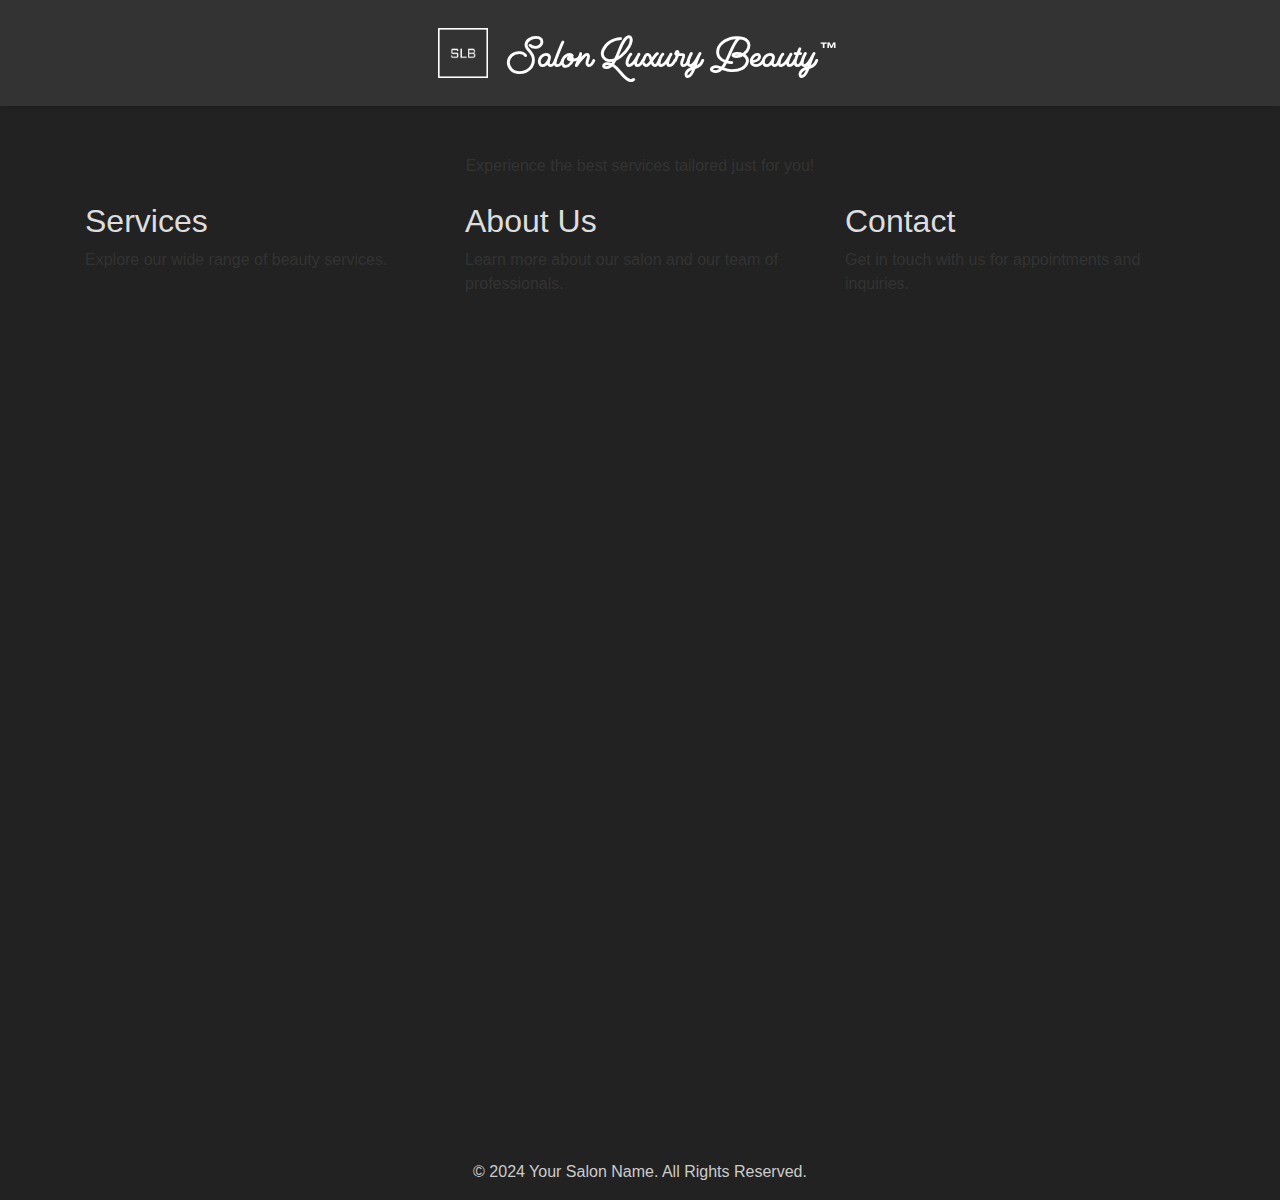
<file: about.html>
<!DOCTYPE html>
<html lang="en">
<head>
    <meta charset="UTF-8">
    <meta name="viewport" content="width=device-width, initial-scale=1.0">
    <title>About Us</title>
    <link href="https://stackpath.bootstrapcdn.com/bootstrap/4.5.2/css/bootstrap.min.css" rel="stylesheet">
    <link rel="stylesheet" href="styles.css">
</head>
<body>

    <header class="sticky-top bg-gray">
        <div class="container d-flex align-items-center justify-content-center">
            <img src="logo500.png" alt="Salon Logo" class="logo">
            <h1 class="salon-title">
                Salon Luxury Beauty <span class="trademark">™</span>
            </h1>
        </div>
    </header>

    <main class="container mt-5">
        <p class="text-center">Experience the best services tailored just for you!</p>

        <section class="row mt-4">
            <div class="col-md-4">
                <h2>Services</h2>
                <p>Explore our wide range of beauty services.</p>
            </div>
            <div class="col-md-4">
                <h2>About Us</h2>
                <p>Learn more about our salon and our team of professionals.</p>
            </div>
            <div class="col-md-4">
                <h2>Contact</h2>
                <p>Get in touch with us for appointments and inquiries.</p>
            </div>
        </section>

        <div style="height: 800px;"></div> <!-- Placeholder for scrolling -->

    </main>

    <footer class="text-center mt-5 mb-3">
        <p>&copy; 2024 Your Salon Name. All Rights Reserved.</p>
    </footer>

    <script src="https://code.jquery.com/jquery-3.5.1.slim.min.js"></script>
    <script src="https://cdn.jsdelivr.net/npm/@popperjs/core@2.11.6/dist/umd/popper.min.js"></script>
    <script src="https://stackpath.bootstrapcdn.com/bootstrap/4.5.2/js/bootstrap.min.js"></script>
</body>
</html>
</file>
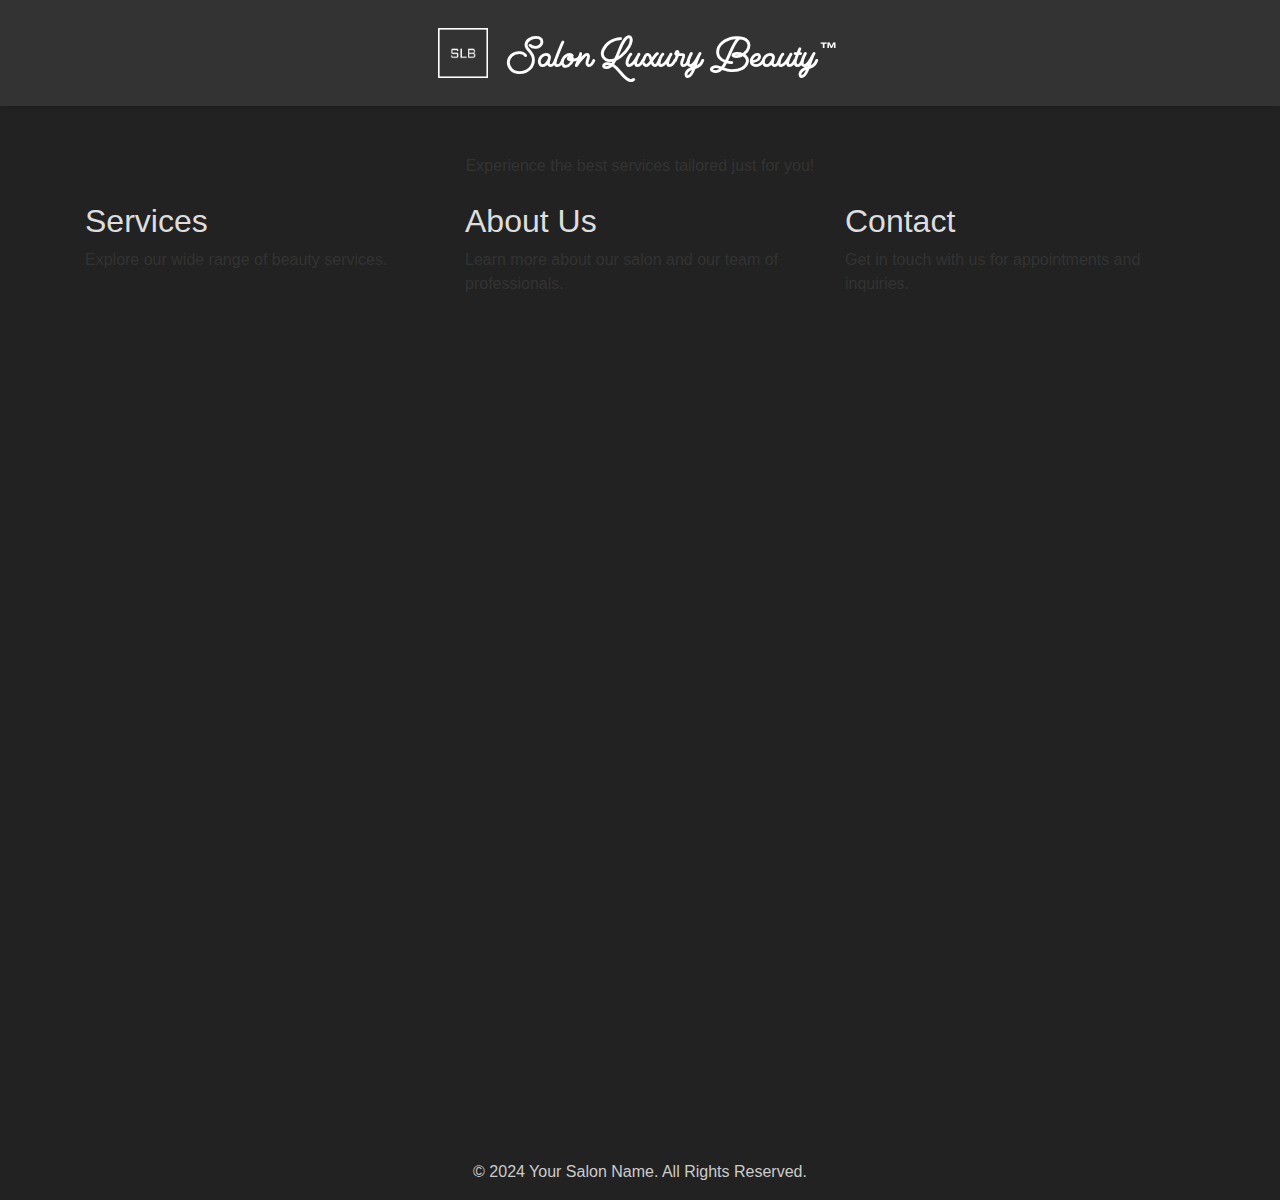
<file: contact.html>
<!DOCTYPE html>
<html lang="en">
<head>
    <meta charset="UTF-8">
    <meta name="viewport" content="width=device-width, initial-scale=1.0">
    <title>Contact Us</title>
    <link href="https://stackpath.bootstrapcdn.com/bootstrap/4.5.2/css/bootstrap.min.css" rel="stylesheet">
    <link rel="stylesheet" href="styles.css">
</head>
<body>

    <header class="sticky-top bg-gray">
        <div class="container d-flex align-items-center justify-content-center">
            <img src="logo500.png" alt="Salon Logo" class="logo">
            <h1 class="salon-title">
                Salon Luxury Beauty <span class="trademark">™</span>
            </h1>
        </div>
    </header>

    <main class="container mt-5">
        <p class="text-center">Experience the best services tailored just for you!</p>

        <section class="row mt-4">
            <div class="col-md-4">
                <h2>Services</h2>
                <p>Explore our wide range of beauty services.</p>
            </div>
            <div class="col-md-4">
                <h2>About Us</h2>
                <p>Learn more about our salon and our team of professionals.</p>
            </div>
            <div class="col-md-4">
                <h2>Contact</h2>
                <p>Get in touch with us for appointments and inquiries.</p>
            </div>
        </section>

        <div style="height: 800px;"></div> <!-- Placeholder for scrolling -->

    </main>

    <footer class="text-center mt-5 mb-3">
        <p>&copy; 2024 Your Salon Name. All Rights Reserved.</p>
    </footer>

    <script src="https://code.jquery.com/jquery-3.5.1.slim.min.js"></script>
    <script src="https://cdn.jsdelivr.net/npm/@popperjs/core@2.11.6/dist/umd/popper.min.js"></script>
    <script src="https://stackpath.bootstrapcdn.com/bootstrap/4.5.2/js/bootstrap.min.js"></script>
</body>
</html>
</file>
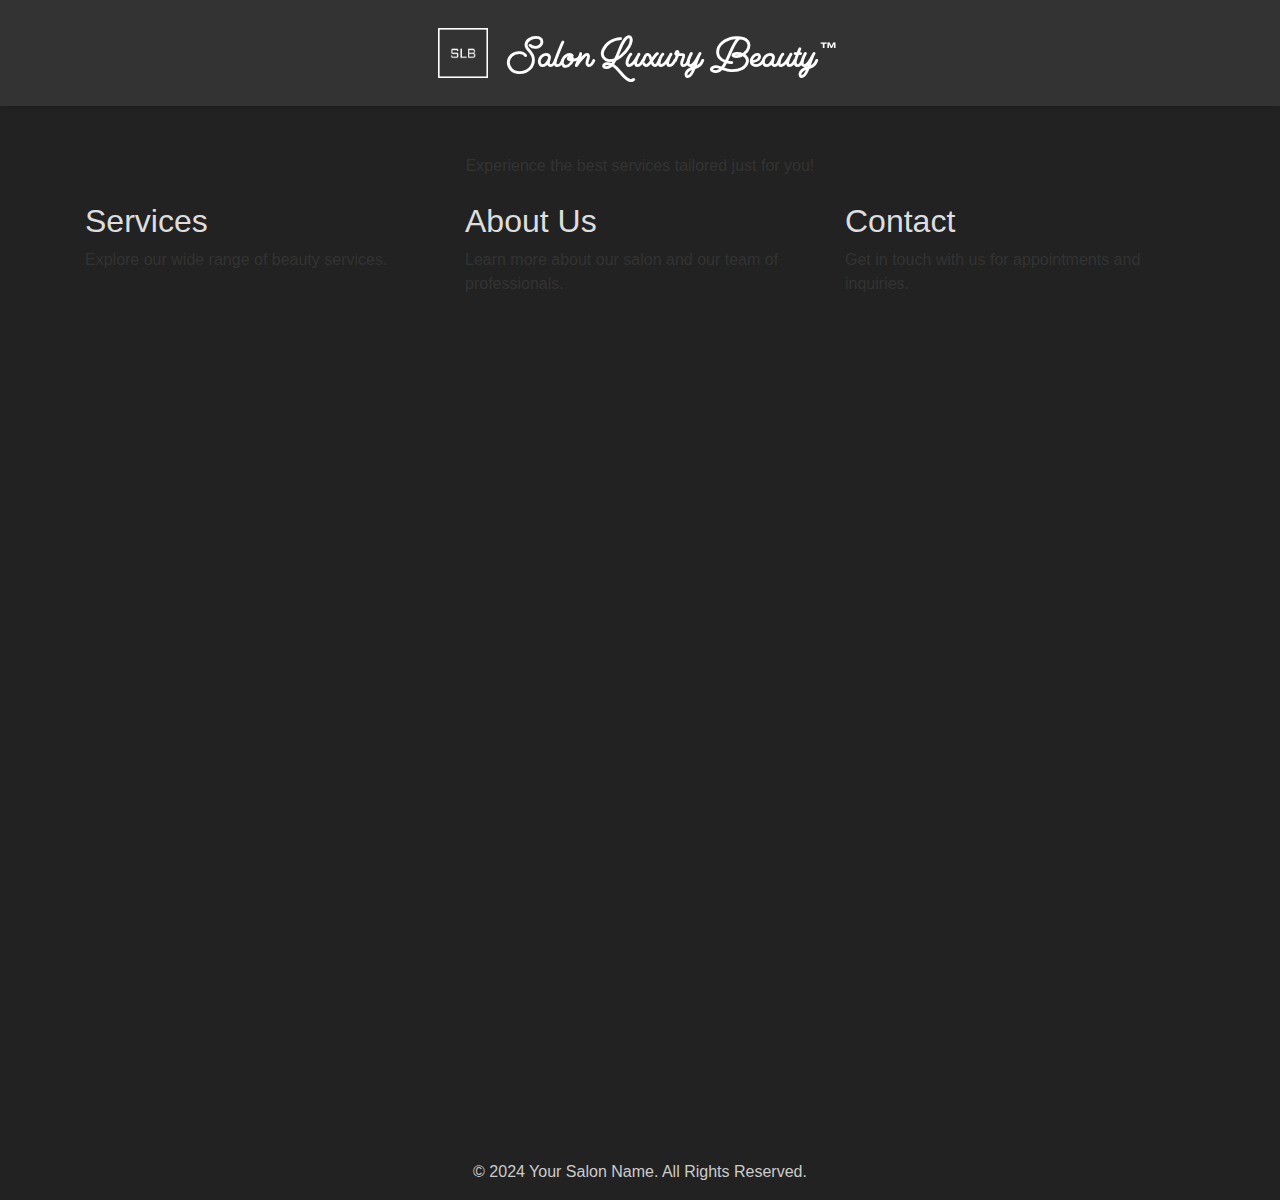
<file: gallery.html>
<!DOCTYPE html>
<html lang="en">
<head>
    <meta charset="UTF-8">
    <meta name="viewport" content="width=device-width, initial-scale=1.0">
    <title>Gallery</title>
    <link href="https://stackpath.bootstrapcdn.com/bootstrap/4.5.2/css/bootstrap.min.css" rel="stylesheet">
    <link rel="stylesheet" href="styles.css">
</head>
<body>

    <header class="sticky-top bg-gray">
        <div class="container d-flex align-items-center justify-content-center">
            <img src="logo500.png" alt="Salon Logo" class="logo">
            <h1 class="salon-title">
                Salon Luxury Beauty <span class="trademark">™</span>
            </h1>
        </div>
    </header>

    <main class="container mt-5">
        <p class="text-center">Experience the best services tailored just for you!</p>

        <section class="row mt-4">
            <div class="col-md-4">
                <h2>Services</h2>
                <p>Explore our wide range of beauty services.</p>
            </div>
            <div class="col-md-4">
                <h2>About Us</h2>
                <p>Learn more about our salon and our team of professionals.</p>
            </div>
            <div class="col-md-4">
                <h2>Contact</h2>
                <p>Get in touch with us for appointments and inquiries.</p>
            </div>
        </section>

        <div style="height: 800px;"></div> <!-- Placeholder for scrolling -->

    </main>

    <footer class="text-center mt-5 mb-3">
        <p>&copy; 2024 Your Salon Name. All Rights Reserved.</p>
    </footer>

    <script src="https://code.jquery.com/jquery-3.5.1.slim.min.js"></script>
    <script src="https://cdn.jsdelivr.net/npm/@popperjs/core@2.11.6/dist/umd/popper.min.js"></script>
    <script src="https://stackpath.bootstrapcdn.com/bootstrap/4.5.2/js/bootstrap.min.js"></script>
</body>
</html>
</file>
<file: styles.css>
@font-face {
    font-family: 'Cosmopolitan Script';
    src: url('Fonts/CosmopolitanScript.otf') format('opentype');
}

body {
    font-family: Arial, sans-serif;
    background-color: #222222; /* Light black background */
    color: #fff; /* Default text color s*/
}

header {
    padding: 20px 0;
    box-shadow: 0 2px 5px rgba(0, 0, 0, 0.1);
}

.bg-gray {
    background-color: #333333; /* Dark gray background for header */
}

.content-container {
    display: flex; /* Use flexbox for layout */
    justify-content: center; /* Center content */
    align-items: flex-start; /* Align items to the top */
    max-width: 800px; /* Maximum width for the container */
    margin: 0 auto; /* Center the container on the page */
}

.video-container {
    width: 100%;
    max-width: 300px;
    min-height: 533px; /* Minimum height to enforce size */
    height: 533px; /* Fixed height for consistency */
    display: flex; /* Center video */
    align-items: center;
    justify-content: center;
    border-radius: 20px;
    overflow: hidden;
    background-color: #333;
    position: relative;
    margin-right: 20px;
}

.video-container video {
    width: 100%;
    height: 100%;
    object-fit: cover; /* Keep video within bounds */
}

.text-box {
    width: 50%; /* Width for the text box */
    max-width: 400px; /* Maximum width for the text box */
    background-color: #444; /* Background for the text box */
    border-radius: 10px; /* Rounded corners */
    padding: 20px; /* Padding inside the text box */
}

.text-box h2 {
    margin-bottom: 10px; /* Space below the heading */
    color: #fff; /* Heading color */
}

.salon-title {
    font-family: 'Cosmopolitan Script', cursive, Arial, sans-serif; /* Added fallback font */
    font-size: 55px; /* Adjust font size as needed */
    color: #fff; /* White text for contrast */
    margin: 0; /* Remove default margin */
    font-weight: bold; /* Make the title bold */
}

.trademark {
    font-family: Arial, sans-serif; /* Ensure the ™ uses Arial font */
    font-size: 18px; /* Decrease the font size for the ™ symbol */
    color: #fff; /* Match the color of the title */
    vertical-align: super; /* Adjust vertical alignment */
    position: relative; /* Use position for finer control */
    top: 8px; /* Move the ™ symbol down by 8 pixels */
    right: 5px; /* Adjust the horizontal position */
    font-weight: bold; /* Make the ™ symbol bold */
}

.logo {
    width: 50px; /* Adjust the width to make the logo smaller */
    height: auto; /* Maintain aspect ratio */
    margin-right: 20px; /* Add right margin for space between logo and title */
}

.nav {
    list-style: none; /* Remove bullet points */
    padding: 0; /* Remove padding */
    margin: 0; /* Remove margin */
    display: flex; /* Align navigation items in a row */
}

.nav-item {
    margin-left: 20px; /* Add space between navigation items */
}

.nav-link {
    color: #fff; /* Default text color */
    transition: color 0.3s ease; /* Smooth transition */
}

.nav-link:hover {
    color: #007bff !important; /* Blue color on hover */
}

h2 {
    color: #ddd; /* Light gray color for headings */
}

main {
    color: #333; /* Default text color for main content */
}

footer {
    color: #ccc; /* Color for footer text */
}
</file>
